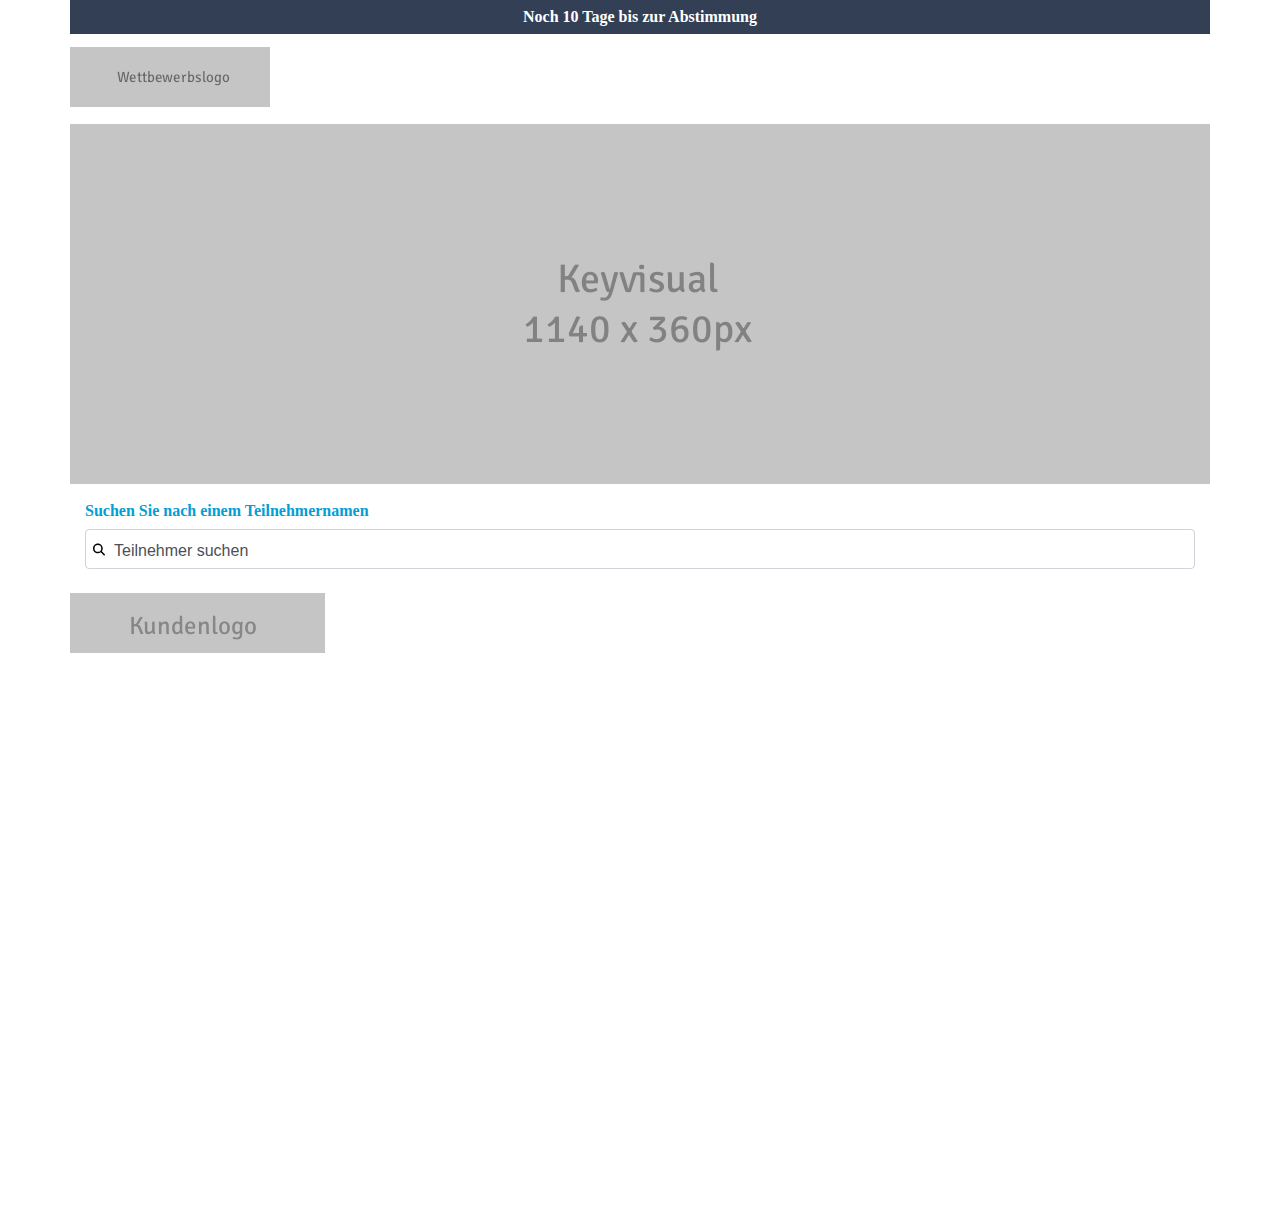
<file: index.html>
<!DOCTYPE html>
<html lang="en">
  <head>
    <meta charset="UTF-8" />
    <meta name="viewport" content="width=device-width, initial-scale=1.0" />
    <title>Profile Reviewer</title>
    <link rel="stylesheet" href="./css/style.css" />
  </head>
  <body>
    <!-- header start -->
    <header>
      <div class="header-text-container">
        <h4>Noch 10 Tage bis zur Abstimmung</h4>
      </div>
    </header>
    <!-- main start -->
    <main>
      <!-- Logo-container -->
      <section>
        <div class="competition-logo-container">
          <img src="./assets/competition-logo.png" alt="logo" />
        </div>
      </section>
      <!-- Banner-image-container -->
      <section>
        <div class="banner-image-container">
          <img src="./assets/banner-image.png" alt="banner-image" />
        </div>
      </section>

      <!-- search box and profile displaying area -->
      <section>
        <div class="searchBox-container">
          <h4 class="searchBox-lebel">Suchen Sie nach einem Teilnehmernamen</h4>
          <input
            type="text"
            name="input"
            id="search-input"
            placeholder="Teilnehmer suchen"
          />
          <img src="./assets/magnifying-glass-solid.svg" alt="" />
        </div>
        <div class="profile-grid" id="table-container"></div>
      </section>
      <section>
        <div class="customer-logo-container">
          <img src="./assets/customer-logo.png" alt="" />
        </div>
      </section>
    </main>
    <!-- script start -->
    <script src="js/api.js"></script>
    <script src="js/search.js"></script>
  </body>
</html>
</file>
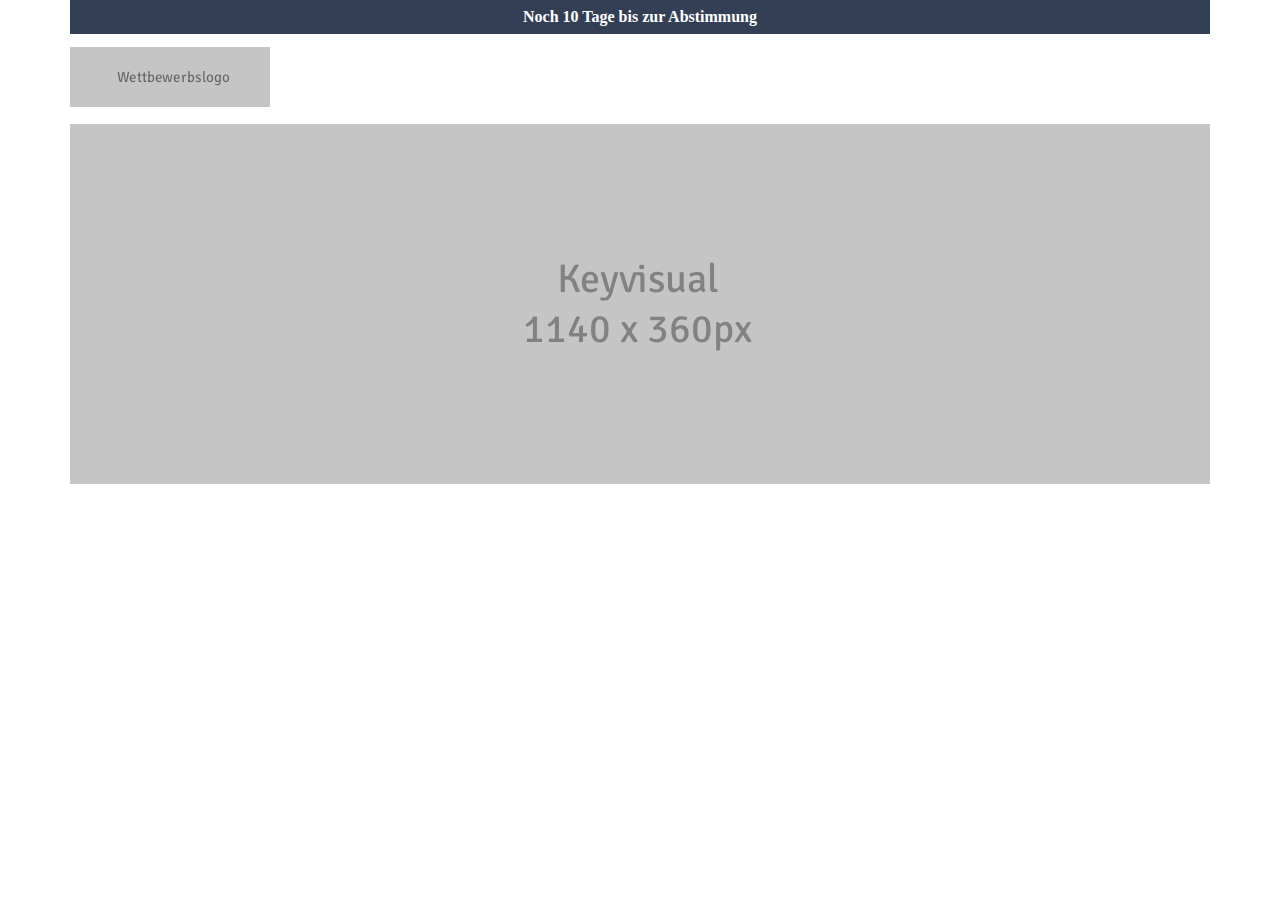
<file: details.html>
<!DOCTYPE html>
<html lang="en">
  <head>
    <meta charset="UTF-8" />
    <meta name="viewport" content="width=device-width, initial-scale=1.0" />
    <title>Profile Reviewer-Details</title>
    <link rel="stylesheet" href="./css/style.css" />
  </head>
  <body>
    <!-- header start -->
    <header>
      <div class="header-text-container">
        <h4>Noch 10 Tage bis zur Abstimmung</h4>
      </div>
    </header>
    <!-- main start -->
    <main>
      <!-- Logo-container -->
      <section>
        <div class="competition-logo-container">
          <img src="./assets/competition-logo.png" alt="logo" />
        </div>
      </section>
      <!-- Banner-image-container -->
      <section>
        <div class="banner-image-container">
          <img src="./assets/banner-image.png" alt="banner-image" />
        </div>
      </section>
    </main>
  </body>
</html>
</file>
<file: css/style.css>
body {
  max-width: 1140px;
  margin: 0 auto;
  padding: 0;
}
.header-text-container {
  background-color: #333f55;
  margin: 0 0 13px 0;
  padding: 5px 0;
  text-align: center;
  font-size: 16px;
  line-height: 24px;
  color: #ffffff;
}
.header-text-container h4 {
  margin: 0;
}

.competition-logo-container {
  margin: 0 0 13px 0;
}

.banner-image-container {
  margin: 0 0 13px 0;
}
.searchBox-container {
  margin: 0 15px 16px 15px;
  position: relative;
}
.searchBox-lebel {
  color: #029ed4;
  font-size: 16px;
  line-height: 20px;
  text-align: left;
  margin: 0 0 8px 0;
}
#search-input {
  width: 1052px;
  border: 1px solid #ced4da;
  border-radius: 4px;
  padding: 12px 28px 11px;
  outline: none;
}

.searchBox-container input::placeholder {
  font-size: 16px;
  line-height: 24px;
  color: #495057;
  position: absolute;
}
.searchBox-container img {
  width: 12px;
  height: 13px;
  color: #6c6c6c;
  position: absolute;
  left: 0;
  margin: 14px 0px 0 8px;
}

#table-container {
  margin: 0 0 24px 0;
}
table {
  width: 100%;
  border-collapse: collapse;
}

#table-container .table1 {
  display: none;
}
tr {
  cursor: pointer;
}
td {
  padding: 22px 52px;
  border-bottom: 1px solid #ddd;
  text-align: left;
}

tbody tr td:nth-child(1) {
  width: 12%;
  font-size: 24px;
  line-height: 32px;
  color: #333f55;
}

tbody tr td:nth-child(2) {
  background-color: #f6f6f6;
  border-left: 1px solid #ddd;
  border-right: 1px solid #ddd;
  font-size: 14px;
  line-height: 24px;
  color: #333f55;
  text-align: center;
  width: 12%;
}

tbody tr td:nth-child(3) {
  padding: 22px 16px;
  cursor: pointer;
}

tbody tr td h4 {
  margin: 0 0 8px 0;
  font-size: 16px;
  line-height: 24px;
  color: #212529;
}
tbody tr td p {
  margin: 0;
  font-size: 14px;
  line-height: 24px;
  color: #212529;
}

tbody tr td a {
  text-decoration: none;
  color: #000;
}

.customer-logo-container {
  margin: 0 0 563px 0;
}

#details-container {
  margin: 11px 15px 0 15px;
}

.profile-details {
  display: grid;
  grid-template-columns: repeat(2, 1fr);
  justify-content: center;
  align-items: flex-start;
  gap: 28px;
}

.profile-details .project-name {
  font-size: 24px;
  line-height: 32px;
  color: #333f55;
  margin: 0;
}

.profile-details .project-title {
  font-size: 16px;
  line-height: 30px;
  color: #029ed4;
  margin: 0;
}
.profile-details .vote-count {
  font-size: 16px;
  line-height: 21px;
  color: #029ed4;
  margin: 0 0 22px 0;
}

.profile-details button {
  padding: 8px 61px;
  width: 321px;
  background: #029ed4;
  border: 1px solid #029ed4;
  border-radius: 4px;
  color: #ffffff;
  font-size: 16px;
  line-height: 24px;
  margin-bottom: 6px;
  cursor: pointer;
}

.profile-details .recaptcha-text {
  font-size: 12px;
  line-height: 18px;
  color: #00000080;
}
.profile-details .recaptcha-text span {
  color: #029ed4;
}

.profile-details .answer-container h3 {
  font-size: 24px;
  line-height: 30px;
  color: #333f55;
  margin: 0 0 9px 0;
}
.profile-details .answer-container p {
  font-size: 16px;
  line-height: 24px;
  color: #212529;
  text-align: justify;
  margin: 0 0 13px 0;
}

.profile-details .media-gallery {
  display: grid;
  grid-template-columns: repeat(3, 1fr);
  gap: 24px;
  margin: 13px 0 18px 0;
}
.profile-details .media-gallery .img1 {
  width: 196px;
  height: 140px;
}
.profile-details .media-gallery .img2 {
  width: 196px;
  height: 92px;
}
.profile-details .media-gallery .img3 {
  width: 196px;
  height: 172px;
}
.profile-details .media-gallery .img4 {
  width: 196px;
  height: 194px;
}
.profile-details .media-gallery .img5 {
  width: 196px;
  height: 148px;
}
.profile-details .media-gallery .img6 {
  width: 196px;
  height: 128px;
}
.profile-details .media-gallery .img7 {
  width: 196px;
  height: 110px;
}
.profile-details .media-gallery .img8 {
  width: 196px;
  height: 204px;
}

.profile-details .customer-logo {
  margin: 0 0 18.3px 0;
}

.media-gallery p {
  color: red;
  font-size: 24px;
  line-height: 30px;
  margin: 0;
}

/* Make whole website responsive for small device */

@media only screen and (max-width: 688px) {
  /* make home page responsive for small device */
  .competition-logo-container {
    margin: 0 0 13px 15px;
  }
  .banner-image-container img {
    width: 100%;
    height: 150px;
  }

  #search-input {
    width: 272px;
  }

  #table-container .table1 {
    display: block;
  }
  tr {
    display: flex;
    flex-direction: row;
    justify-content: center;
    align-items: center;
    border-bottom: 1px solid #ddd;
  }
  td {
    border-bottom: none;
    padding: 0;
  }

  #table-container .table1 tbody tr td:nth-child(1) {
    display: flex;
    flex-direction: column;
    justify-content: center;
    align-items: center;
    gap: 35px;
    width: 73px;
    padding: 0;
    border-right: 1px solid #ddd;
  }
  tbody tr td:nth-child(2) {
    display: flex;
    flex-direction: column;
    justify-content: start;
    align-items: start;
    text-align: left;
    width: 254px;
    background: none;
    border-left: none;
    border-right: none;
    padding: 0px 16px;
  }

  #table-container .table1 tbody tr td .vote-count {
    width: 73px;
    background: #f6f6f6;
    padding: 18px 0px 16px 0px;
    display: flex;
    justify-content: center;
    align-items: center;
  }
  #table-container .table1 tbody tr td span {
    font-size: 14px;
    line-height: 24px;
    color: #333f55;
  }
  tbody tr td h4 {
    margin: 0;
  }

  #table-container .table2 {
    display: none;
  }

  /* make details page responsive for small device */
  .profile-details {
    display: grid;
    grid-template-columns: repeat(1, 1fr);
  }
  .profile-details .media-gallery {
    display: grid;
    grid-template-columns: repeat(1, 1fr);
  }
  .profile-details .media-gallery .img1 {
    width: 100%;
    height: 140px;
  }
  .profile-details .media-gallery .img2 {
    width: 100%;
    height: 194px;
  }
  .profile-details .media-gallery .img3 {
    width: 100%;
    height: 110px;
  }
  .profile-details .media-gallery .img4 {
    width: 100%;
    height: 140px;
  }
  .profile-details .media-gallery .img5 {
    width: 100%;
    height: 194px;
  }
  .profile-details .media-gallery .img6 {
    width: 100%;
    height: 110px;
  }
  .profile-details .media-gallery .img7 {
    width: 100%;
    height: 140px;
  }
  .profile-details .media-gallery .img8 {
    width: 100%;
    height: 194px;
  }

  .customer-logo-container {
    margin: 0 0 5px 15px;
  }
}
</file>
